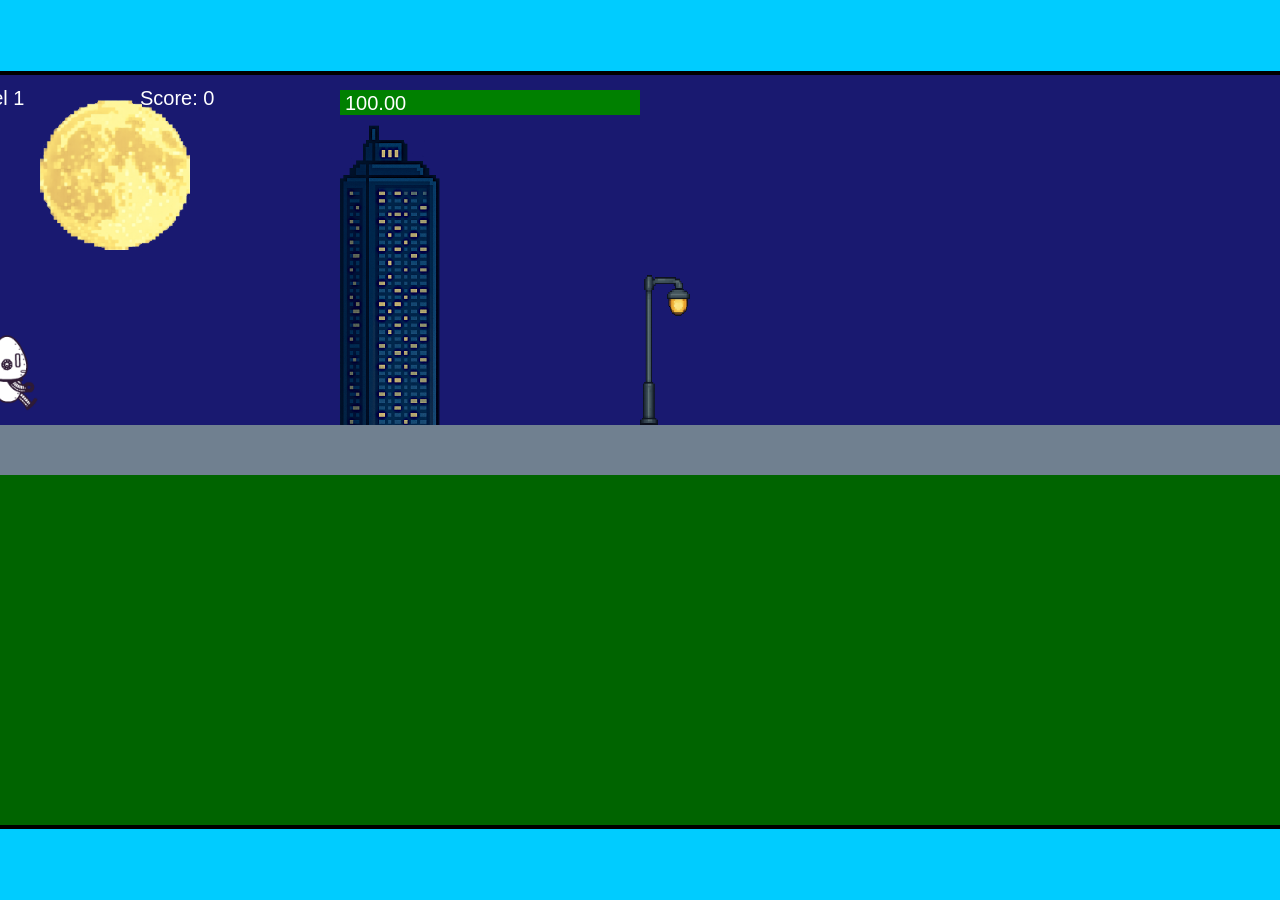
<file: fsd-projects/runtime/index.html>
<!DOCTYPE html>
<html lang="en">
  <head>
    <meta charset="UTF-8" />
    <meta name="viewport" content="width=device-width, initial-scale=1.0" />
    <title>Runtime Neo</title>
    <link rel="stylesheet" href="runtime.css" />
    <script src="https://code.jquery.com/jquery-3.1.0.js"></script>
    <script src="setup.js"></script>
    <script src="levels.js"></script>
    <script src="scenery.js"></script>
    <script src="student.js"></script>
    <script src="main.js"></script>
  </head>
  <body id="body">
    <canvas id="gameCanvas" width="1400" height="750"></canvas>
    <img id="player" src="images/halle.png" />
    <img id="projectile" src="images/projectile.png" />
    <img id="basicPlatform" src="images/interactable/basicPlatform.png" />
    <img id="spikes" src="images/interactable/spikes.png" />
    <img id="bug" src="images/interactable/bug.png" />
    <img id="healthUp" src="images/interactable/healthUp.png" />
    <img id="flag" src="images/interactable/flag.png" />
    <img id="moon" src="images/backgrounds/moon.png" />
    <img id="building" src="images/backgrounds/building.png" />
    <img id="lamp" src="images/backgrounds/lamp.png" />
  </body>
</html>
</file>
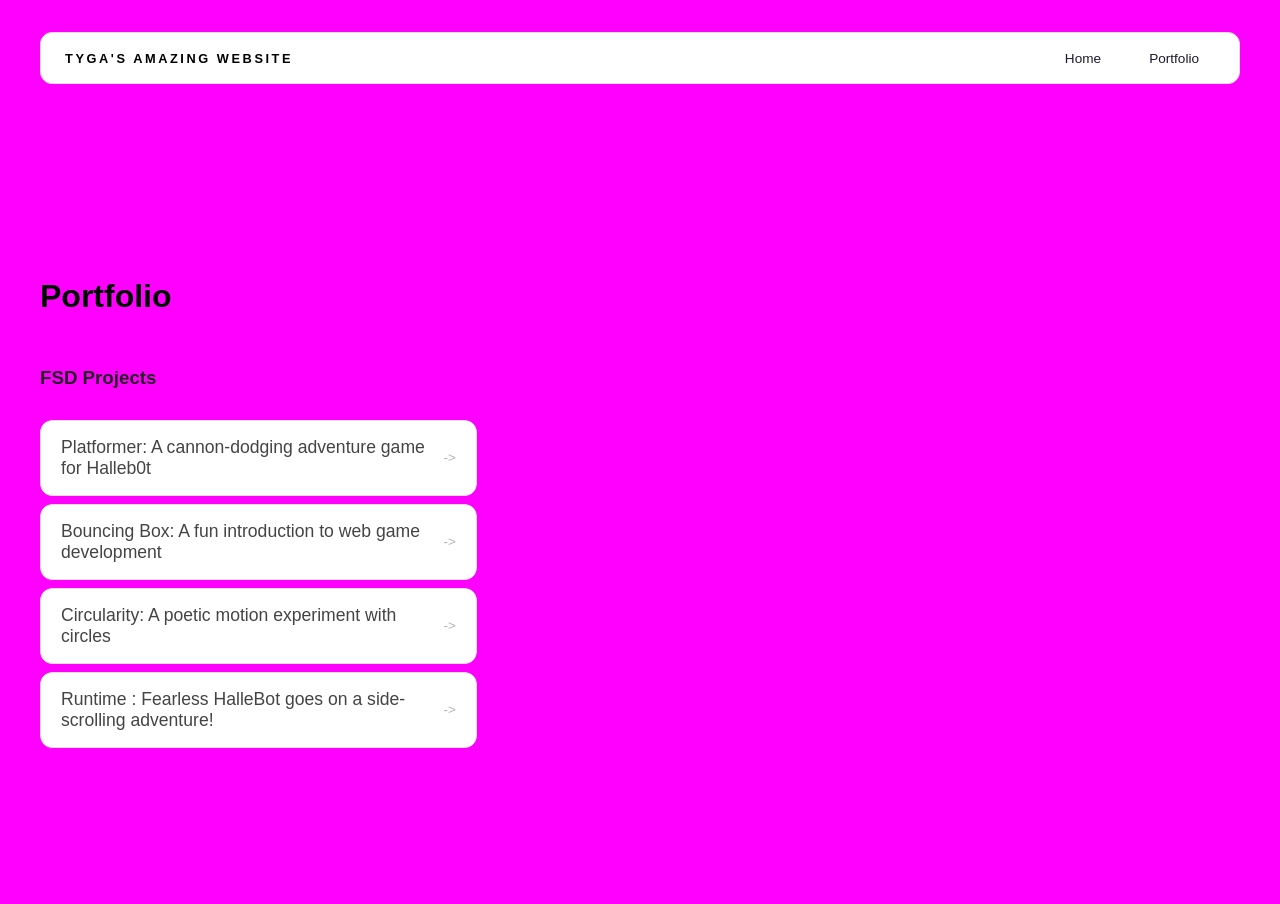
<file: portfolio.html>
<!DOCTYPe html>
<html>
 <head>
  <title>My Awesome Website</title>
  <link rel="stylesheet"
  href="style.css" />
 </head>

  <body>
   <!-- All content goes here -->
   <div id="all-contents">
    <nav>
   <h1> Tyga's Amazing Website</h1>
   <ul id="nav-ul">
   <li class="nav-li">
    <a href="index.html">Home</a>
   </li>
   <li class="nav-li"> 
    <a href="portfolio.html">Portfolio</a>
   </li>
   
   </ul>
    </nav>

<main>
    <div class="content">
     <h1>Portfolio</h1>
     <h3>FSD Projects</h3>
     <ul id="portfolio">

    <li>
  <a href="fsd-projects/platformer/">Platformer: A cannon-dodging adventure game for Halleb0t</a>
</li>
<li>
  <a href="fsd-projects/bouncing-box/">Bouncing Box: A fun introduction to web game development</a>
</li>
<li>
  <a href="fsd-projects/circularity/">Circularity: A poetic motion experiment with circles</a>
</li>
<li>
 <a href="fsd-projects/runtime/">Runtime : Fearless HalleBot goes on a side-scrolling adventure!</a>
</li>
  </ul>      
     </div>
</main>
    </div>
  </body> 
</html>
</file>
<file: fsd-projects/runtime/runtime.css>
/* runtime.css */
/* Styles for Runtime Neo auto-runner game */

img {
  display: none;
}

#gameCanvas {
  position: absolute;
  border: 4px solid #000;
  top: 50%;
  left: 50%;
  transform: translate(-50%, -50%);
}

body {
  margin: 0;
  background-color: #00ccff;
  font-family: Arial, sans-serif;
  text-align: center;
  overflow: hidden;
}
</file>
<file: style.css>
* {
  box-sizing: border-box;
}

body {
  margin: 0;
  background: #FF00FF;
  color: #222;
  font-family: "Helvetica Neue", Arial, sans-serif;
}

#all-contents {
  max-width: 1500px;
  min-height: 100vh;
  margin: 0 auto;
  padding: 32px 40px;
}
main {
  display: grid;
  grid-template-columns: minmax(220px, 1fr) minmax(420px, 1.6fr);
  align-items: center;
  min-height: calc(100vh - 160px);
  gap: clamp(32px, 5vw, 80px);
}

.sidebar {
  width: 100%;
}

.content {
  display: flex;
  flex-direction: column;
  align-items: flex-start;
  gap: 12px;
}
h2 {
  margin: 0;
  font-size: clamp(4rem, 10vw, 7rem);
  line-height: 0.9;
  font-weight: 900;
  letter-spacing: -0.04em;
  text-transform: uppercase;
  color: #FFDF00;
}

.content > p {
  margin: 0;
  color: #000000;
  font-size: 0.9rem;
  text-transform: uppercase;
  letter-spacing: 0.15em;
  line-height: 1.4;
}
#interests {
  margin-top: 32px;
  width: 100%;
}

#interests h3 {
  margin: 0 0 26px;
  font-size: 1.75rem;
  font-weight: 700;
  text-transform: uppercase;
  letter-spacing: 0.2em;
  color: #FFDF00;
}

#interests ul {
  list-style: none;
  margin: 0;
  padding: 0;
  display: flex;
  flex-wrap: wrap;
  gap: 8px;
}

#interests li {
  color: #555;
  font-size: 1rem;
  font-weight: 600;
  padding: 10px 20px;
  background: #fff;
  border: 1px solid #ddd;
  border-radius: 100px;
  transition:
    background 0.25s ease,
    color 0.25s ease,
    transform 0.25s ease;
  cursor: default;
}

#interests li:hover {
  background: #FFD700;
  color: #FF00FF;
  border-color: #000;
  transform: translateY(-2px);
}
.sidebar-img {
  width: 100%;
  max-width: 2000px;
  aspect-ratio: 4 / 4;
  object-fit: cover;
  display: block;
  border-radius: 24px;
  filter: grayscale(100%);
  box-shadow: 0 24px 30px rgba(252, 3, 3, 0.12);
}

.sidebar-img:hover {
  filter: grayscale(0%);
  transform: translateY(-4px);
  box-shadow: 0 16px 40px rgba(0, 0, 0, 0.18);
}
nav {
  display: flex;
  justify-content: space-between;
  align-items: center;
  margin-bottom: 48px;
  padding: 16px 24px;
  background: #fff;
  border: 1px solid #e0e0e0;
  border-radius: 12px;
}

nav h1 {
  margin: 0;
  font-size: 0.8rem;
  font-weight: 700;
  text-transform: uppercase;
  letter-spacing: 0.2em;
  color: #000;
}

#nav-ul {
  list-style: none;
  display: flex;
  gap: 16px;
  margin: 0;
  padding: 0;
}

.nav-li a {
  color: #1a1a2e;
  text-decoration: none;
  font-size: 0.85rem;
  font-weight: 500;
  padding: 6px 16px;
  border-radius: 16px;
  transition:
    background 0.25s ease,
    color 0.25s ease;
}

.nav-li a:hover {
  background: #000;
  color: #fff;
}
/* Portfolio styles */
.content h1 {
  color: black;
}

#portfolio {
  list-style: none;
  margin: 0;
  padding: 0;
  width: 100%;
  display: flex;
  flex-direction: column;
  gap: 8px;
}

#portfolio li {
  border-radius: 12px;
  overflow: hidden;
}

#portfolio a {
  display: flex;
  justify-content: space-between;
  align-items: center;
  text-decoration: none;
  color: #444;
  padding: 16px 20px;
  font-size: 1.1rem;
  font-weight: 500;
  background: #fff;
  border: 1px solid #e0e0e0;
  border-radius: 12px;
  transition: background 0.25s ease, color 0.25s ease, transform 0.25s ease;
}

#portfolio a:hover {
  background: #000;
  color: #fff;
  transform: translateX(4px);
}

#portfolio a::after {
  content: "->";
  font-size: 0.85rem;
  opacity: 0.4;
  transition: opacity 0.25s ease;
  white-space: nowrap;
}

#portfolio a:hover::after {
  opacity: 1;
}
</file>
